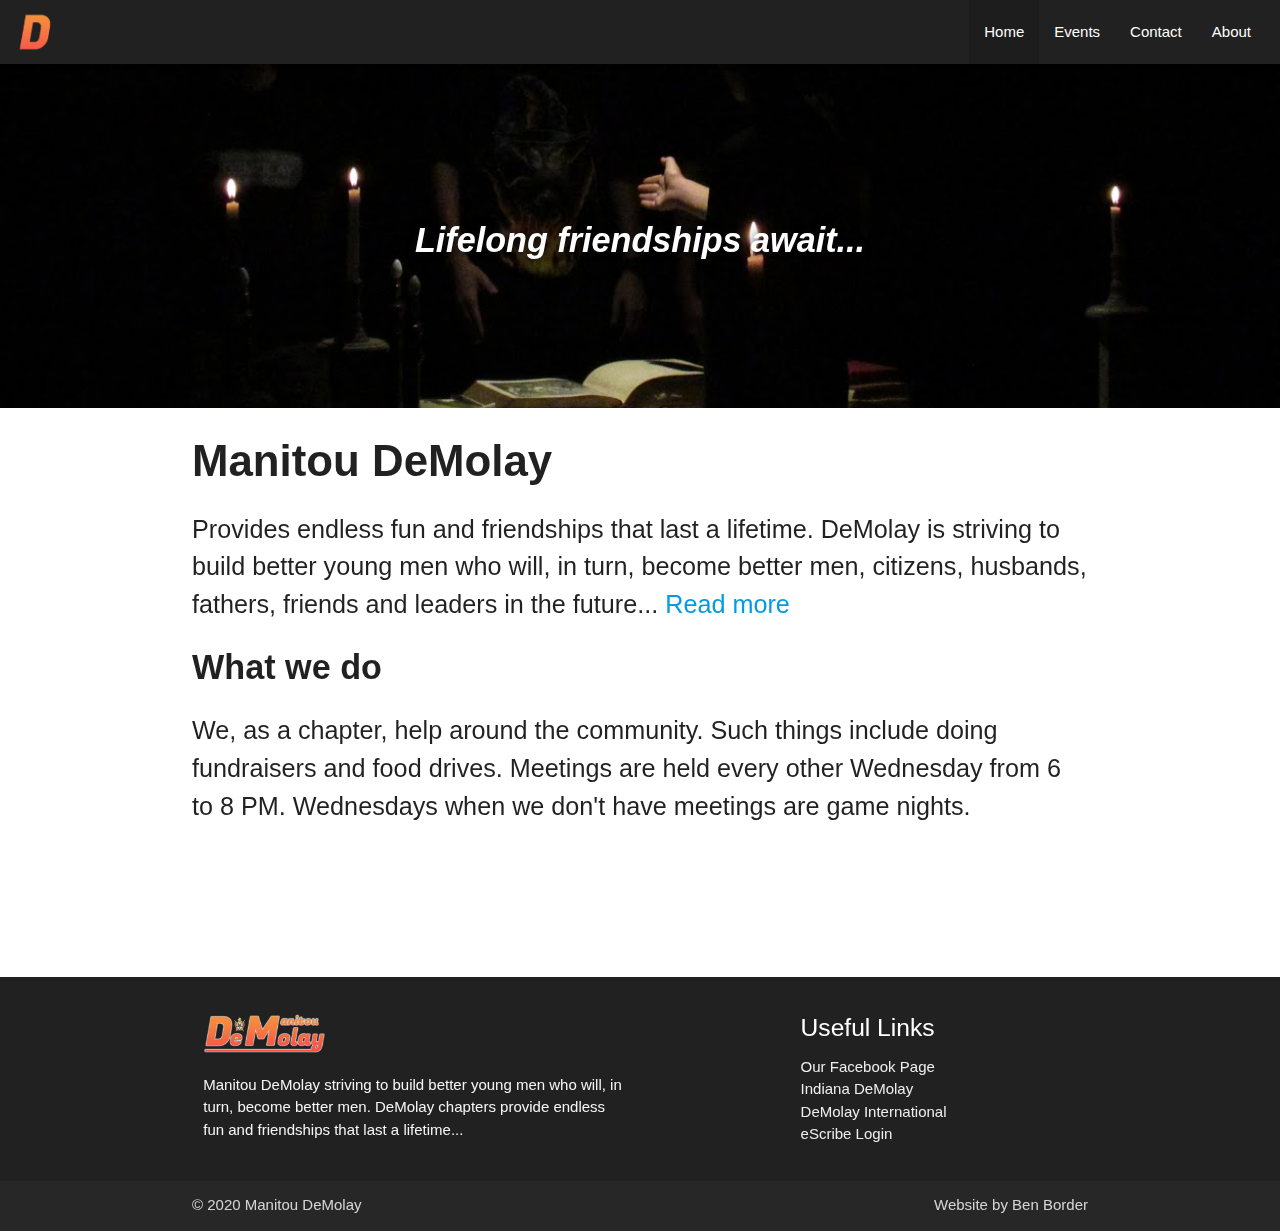
<file: index.html>
<!DOCTYPE html>
<html>
    <head>
        
        <meta charset="utf-8" />
        <meta name="viewport" content="initial-scale=1, maximum-scale=1, user-scalable=no, width=device-width" />
        <link rel="icon" type="image/png" href="../assets/images/logo.png">
        
        <title>Home - Manitou DeMolay</title>
        
        <!-- fonts -->
        <link href="https://fonts.googleapis.com/icon?family=Material+Icons" rel="stylesheet">
        
        <!-- css -->
        <link href="/assets/css/materialize.css" rel="stylesheet">
        <link href="/assets/css/global.css" rel="stylesheet">
        
    </head>
    <body>
        
        <div class="navbar-fixed">
            <nav>
                <div class="nav-wrapper grey darken-4">
                    <a href="/" class="brand-logo">
                        <img class="nav-logo" src="/assets/logos/small.png">
                    </a>
                    <a href="#" data-target="mobile-menu" class="sidenav-trigger">
                        <i class="material-icons">menu</i>
                    </a>
                    <ul class="right hide-on-med-and-down">
                        <li class="active">
                            <a href="/">Home</a>
                        </li>
                        <li class="">
                            <a href="events/">Events</a>
                        </li>
                        <li class="">
                            <a href="contact/">Contact</a>
                        </li>
                        <li class="">
                            <a href="about/">About</a>
                        </li>
                    </ul>
                </div>
            </nav>
        </div>
        <ul class="sidenav" id="mobile-menu">
            <li class="active">
                <a href="/">Home</a>
            </li>
            <li class="">
                <a href="events/">Events</a>
            </li>
            <li class="">
                <a href="contact/">Contact</a>
            </li>
            <li class="">
                <a href="about/">About</a>
            </li>
        </ul><!-- / navigation -->
        
        <div class="main parallax-container">
            <div class="parallax">
                <img src="/assets/images/front.jpg">
            </div>
            <div class="hero">
                <div class="center-align white-text text-shadow">
                    <div class="subheading">
                        <h4 style="padding: 3rem 0"><i><b>Lifelong friendships await...</b></i></h4>
                    </div>
                </div>
            </div>
        </div>
        
		<main class="container" style="min-height: 50vh">
            
			<section>
				<h3><b>Manitou DeMolay</b></h3>
				<p class="flow-text">Provides endless fun and friendships that last a lifetime. DeMolay is striving to build better young men who will, in turn, become better men, citizens, husbands, fathers, friends and leaders in the future... <a href="about/">Read more</a></p>
			</section>

            <section>
            
                <h4><b>What we do</b></h4>
                <p class="flow-text">We, as a chapter, help around the community. Such things include doing fundraisers and food drives. Meetings are held every other Wednesday from 6 to 8 PM. Wednesdays when we don't have meetings are game nights.</p>
                
            </section>
            
            
		</main><!-- / main content -->
        
        <br><br><br><br>
        
        <footer class="page-footer grey darken-4">
            <div class="container">
                <div class="row">
                    <div class="col l6 s12">
                        <h5 class="white-text">
                            <img src="/assets/logos/main.png" class="footer-img" alt="Manitou DeMolay">
                        </h5>
                        <p class="grey-text text-lighten-4">Manitou DeMolay striving to build better young men who will, in turn, become better men. DeMolay chapters provide endless fun and friendships that last a lifetime...</p>
                    </div>
                    <div class="col l4 offset-l2 s12">
                        <h5 class="white-text">Useful Links</h5>
                        <ul>
                            <li>
                                <a class="grey-text text-lighten-3" target="_blank" href="https://fb.com/ManitouDeMolay">Our Facebook Page</a>
                            </li>
                            <li>
                                <a class="grey-text text-lighten-3" target="_blank" href="https://indianademolay.org">Indiana DeMolay</a>
                            </li>
                            <li>
                                <a class="grey-text text-lighten-3" target="_blank" href="https://demolay.org">DeMolay International</a>
                            </li>
                            <li>
                                <a class="grey-text text-lighten-3" target="_blank" href="https://escribe.demolay.org/login">eScribe Login</a>
                            </li>
                        </ul>
                    </div>
                </div>
            </div>
            <div class="footer-copyright">
                <div class="container">
                    &copy; 2020 <a href="https://manitoudemolay.org" style="color: inherit;">Manitou DeMolay</a>
                    <span class="light-gray-text right">
                        Website by <a href="https://bunnbuns.net" style="color: inherit;" target="_blank">Ben Border</a>
                    </span>
                </div>
            </div>
        </footer>
        
        <!-- js -->
        <script src="/assets/js/materialize.js"></script>
        <script src="/assets/js/global.js"></script>
    </body>
</html>
</file>
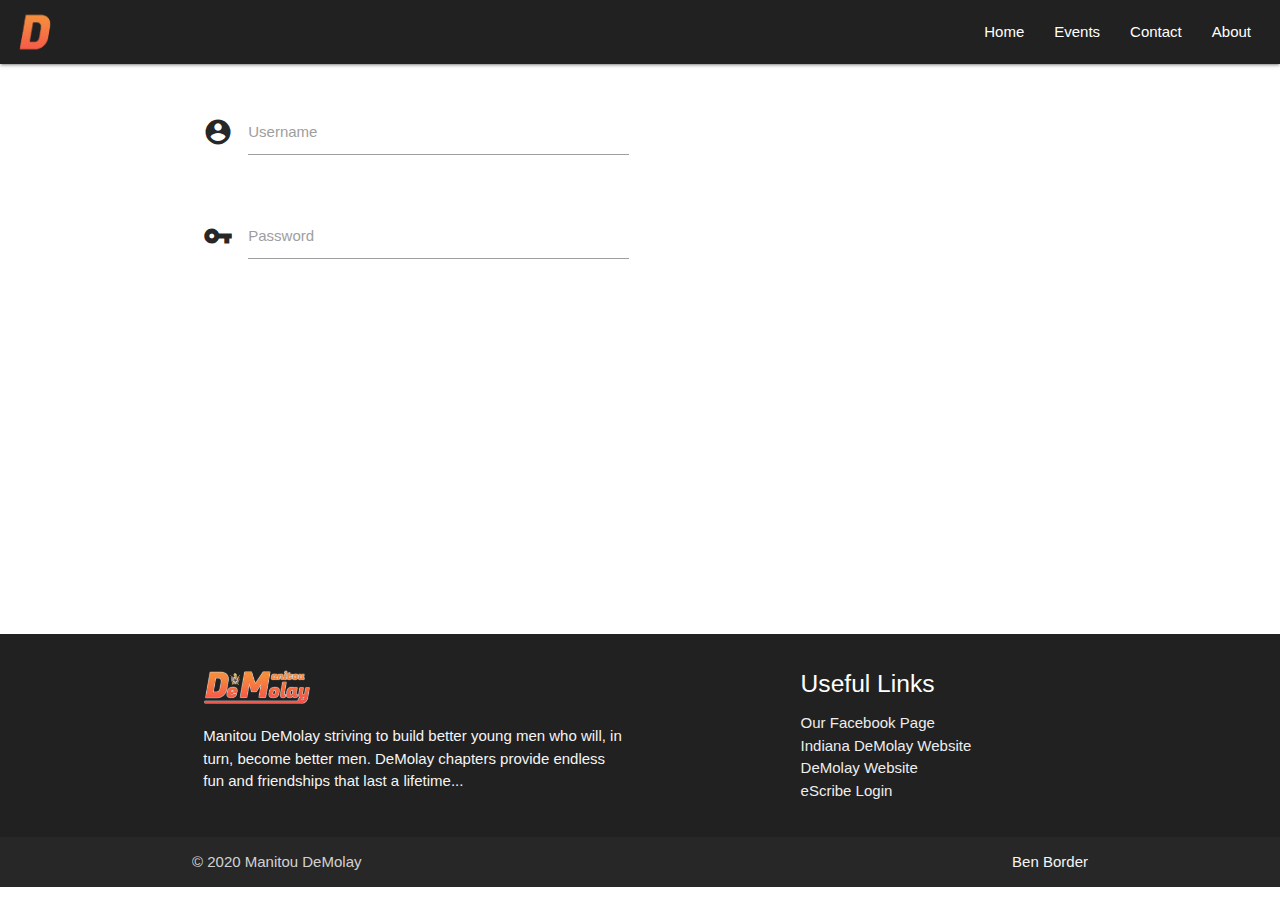
<file: login.html>
<!DOCTYPE html>
<html>
    <head>
        <meta charset="utf-8">
        <meta http-equiv="X-UA-Compatible" content="IE=edge">
        <meta name="viewport" content="width=device-width, initial-scale=1">

        <title>Login - Manitou DeMolay</title>

        <!-- fonts -->
        <link href="https://fonts.googleapis.com/icon?family=Material+Icons" rel="stylesheet">
        <!-- css -->
        <link href="/assets/css/materialize.css" rel="stylesheet">
        <link href="/assets/css/global.css" rel="stylesheet">

    </head>
    <body>

		<div class="navbar-fixed">
			<nav>
				<div class="nav-wrapper grey darken-4">
					<a href="/" class="brand-logo"><img class="nav-logo" src="/assets/logos/small.png"></a>
					<a href="#" data-target="mobile-menu" class="sidenav-trigger"><i class="material-icons">menu</i></a>
					<ul class="right hide-on-med-and-down">
						<li class=""><a href="/">Home</a></li>
						<li class=""><a href="events/">Events</a></li>
						<li class=""><a href="contact/">Contact</a></li>
						<li class=""><a href="about/">About</a></li>
					</ul>
				</div>
			</nav>
		</div>
		<ul class="sidenav" id="mobile-menu">
            <li class="active"><a href="/">Home</a></li>
			<li class=""><a href="events/">Events</a></li>
			<li class=""><a href="contact/">Contact</a></li>
			<li class=""><a href="about/">About</a></li>
		</ul>
        
		<main class="container" style="min-height: 50vh">
            
            <section style="margin-top: 2rem;">
            
                <div class="login">
                
                  <div class="row">
                    <form class="col s12">
                      <div class="row">
                        <div class="input-field col s6">
                          <i class="material-icons prefix">account_circle</i>
                          <input id="icon_prefix" type="text" class="validate">
                          <label for="icon_prefix">Username</label>
                        </div>
                      </div>
                        <div class="row">
                            <div class="input-field col s6">
                              <i class="material-icons prefix">vpn_key</i>
                              <input id="icon_password" type="password" class="validate">
                              <label for="icon_password">Password</label>
                            </div>
                      </div>
                    </form>
                  </div>
                
                </div>
                
            </section>
            
		</main><!-- / main content -->
        
        <br><br><br><br>
        
        <footer class="page-footer grey darken-4">
          <div class="container">
            <div class="row">
              <div class="col l6 s12">
                <h5 class="white-text"><img src="/assets/logos/main.png" style="max-width: 100%; max-height: 35px" alt="Manitou DeMolay"></h5>
                <p class="grey-text text-lighten-4">Manitou DeMolay striving to build better young men who will, in turn, become better men. DeMolay chapters provide endless fun and friendships that last a lifetime...</p>
              </div>
              <div class="col l4 offset-l2 s12">
                <h5 class="white-text">Useful Links</h5>
                <ul>
                  <li><a class="grey-text text-lighten-3" target="_blank" href="https://fb.com/ManitouDeMolay">Our Facebook Page</a></li>
                  <li><a class="grey-text text-lighten-3" target="_blank" href="https://indianademolay.org">Indiana DeMolay Website</a></li>
                  <li><a class="grey-text text-lighten-3" target="_blank" href="https://demolay.org">DeMolay Website</a></li>
                  <li><a class="grey-text text-lighten-3" target="_blank" href="https://escribe.demolay.org/login">eScribe Login</a></li>
                </ul>
              </div>
            </div>
          </div>
          <div class="footer-copyright">
            <div class="container">
            &copy; 2020 Manitou DeMolay
            <span class="light-gray-text right">
                <a class="grey-text text-lighten-4" href="https://bunnbuns.net" target="_blank" title="Website by Ben Border">Ben Border</a>
            </span>
            </div>
          </div>
        </footer>

        <!-- js -->
        <script src="/assets/js/materialize.js"></script>
        <script src="/assets/js/global.js"></script>
    </body>
</html>
</file>
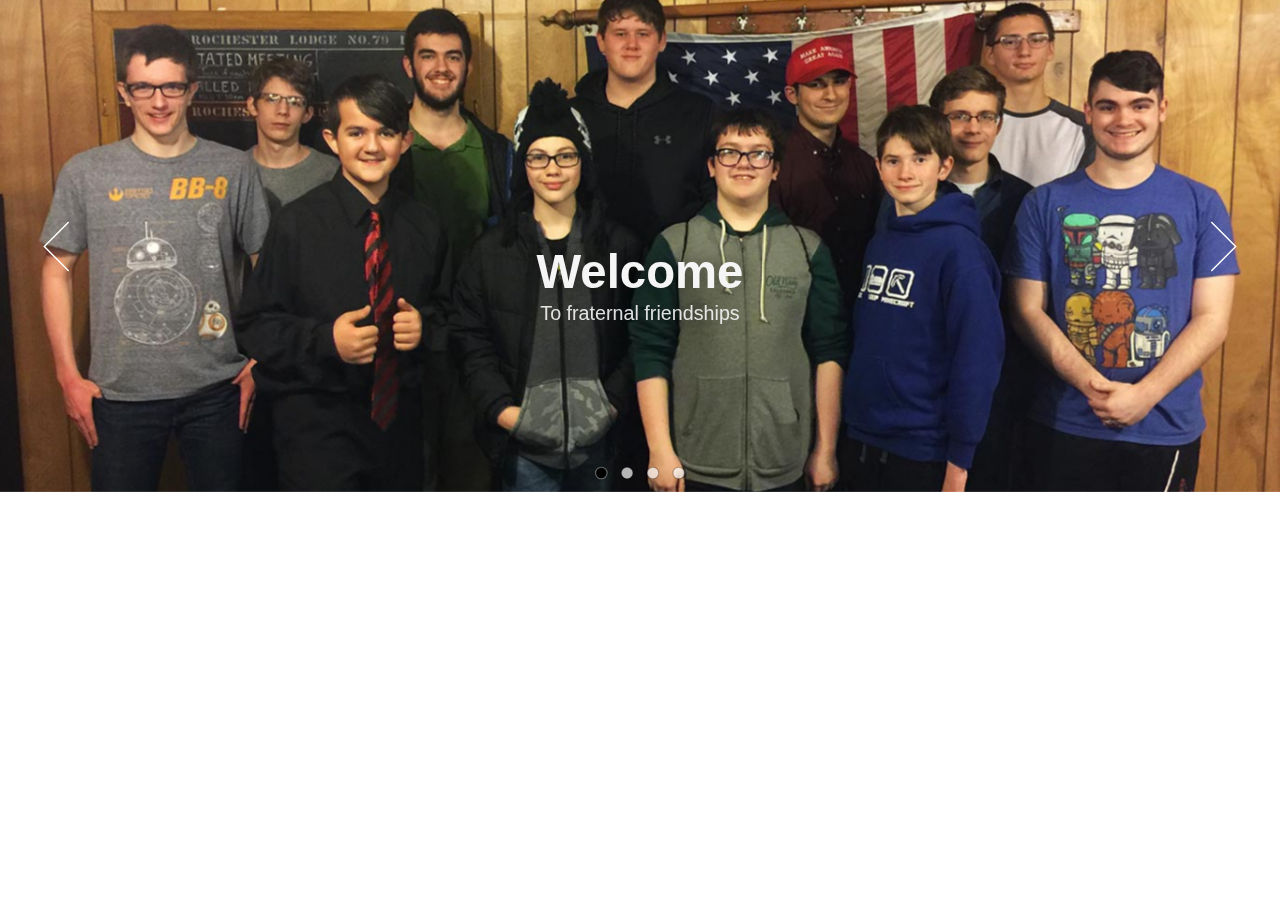
<file: standard.html>
﻿<!DOCTYPE html>
<html>
<head>
    <meta charset="utf-8">
    <meta name="viewport" content="width=device-width, initial-scale=1.0">
    <title></title>
</head>
<body style="padding:0px; margin:0px; background-color:#fff;font-family:arial,helvetica,sans-serif,verdana,'Open Sans'">

    <!-- #region Jssor Slider Begin -->
    <!-- Generator: Jssor Slider Maker -->
    <!-- Source: https://www.jssor.com -->
    <script src="js/jssor.slider-27.5.0.min.js" type="text/javascript"></script>
    <script type="text/javascript">
        jssor_1_slider_init = function() {

            var jssor_1_options = {
              $AutoPlay: 1,
              $SlideDuration: 200,
              $SlideEasing: $Jease$.$OutQuint,
              $ArrowNavigatorOptions: {
                $Class: $JssorArrowNavigator$
              },
              $BulletNavigatorOptions: {
                $Class: $JssorBulletNavigator$
              }
            };

            var jssor_1_slider = new $JssorSlider$("jssor_1", jssor_1_options);

            /*#region responsive code begin*/

            var MAX_WIDTH = 3000;

            function ScaleSlider() {
                var containerElement = jssor_1_slider.$Elmt.parentNode;
                var containerWidth = containerElement.clientWidth;

                if (containerWidth) {

                    var expectedWidth = Math.min(MAX_WIDTH || containerWidth, containerWidth);

                    jssor_1_slider.$ScaleWidth(expectedWidth);
                }
                else {
                    window.setTimeout(ScaleSlider, 30);
                }
            }

            ScaleSlider();

            $Jssor$.$AddEvent(window, "load", ScaleSlider);
            $Jssor$.$AddEvent(window, "resize", ScaleSlider);
            $Jssor$.$AddEvent(window, "orientationchange", ScaleSlider);
            /*#endregion responsive code end*/
        };
    </script>
    <style>
        /*jssor slider loading skin spin css*/
        .jssorl-009-spin img {
            animation-name: jssorl-009-spin;
            animation-duration: 1.6s;
            animation-iteration-count: infinite;
            animation-timing-function: linear;
        }

        @keyframes jssorl-009-spin {
            from { transform: rotate(0deg); }
            to { transform: rotate(360deg); }
        }

        /*jssor slider bullet skin 032 css*/
        .jssorb032 {position:absolute;}
        .jssorb032 .i {position:absolute;cursor:pointer;}
        .jssorb032 .i .b {fill:#fff;fill-opacity:0.7;stroke:#000;stroke-width:1200;stroke-miterlimit:10;stroke-opacity:0.25;}
        .jssorb032 .i:hover .b {fill:#000;fill-opacity:.6;stroke:#fff;stroke-opacity:.35;}
        .jssorb032 .iav .b {fill:#000;fill-opacity:1;stroke:#fff;stroke-opacity:.35;}
        .jssorb032 .i.idn {opacity:.3;}

        /*jssor slider arrow skin 051 css*/
        .jssora051 {display:block;position:absolute;cursor:pointer;}
        .jssora051 .a {fill:none;stroke:#fff;stroke-width:360;stroke-miterlimit:10;}
        .jssora051:hover {opacity:.8;}
        .jssora051.jssora051dn {opacity:.5;}
        .jssora051.jssora051ds {opacity:.3;pointer-events:none;}
    </style>
    <div id="jssor_1" style="position:relative;margin:0 auto;top:0px;left:0px;width:1300px;height:500px;overflow:hidden;visibility:hidden;">
        <!-- Loading Screen -->
        <div data-u="loading" class="jssorl-009-spin" style="position:absolute;top:0px;left:0px;width:100%;height:100%;text-align:center;background-color:rgba(0,0,0,0.7);">
            <img style="margin-top:-19px;position:relative;top:50%;width:38px;height:38px;" src="img/spin.svg" />
        </div>
        <div data-u="slides" style="cursor:default;position:relative;top:0px;left:0px;width:1300px;height:500px;overflow:hidden;">
            <div data-fillmode="2">
                <img data-u="image" src="img/img_2.jpg" />
                <div style="position:absolute;top:200px;left:0px;width:1300px;height:191px;font-size:32px;color:#000000;line-height:1.2;text-align:center;">
                    <p style="color: #f5f5f5;text-shadow: rgba(0,0,0,0.7) 1px 1px 25px;font-size: 3rem!important;font-weight: 600;margin-bottom:0;">Welcome</p>
                    <p style="color: rgba(245,245,245,.9);text-shadow: rgba(0,0,0,0.7) 1px 1px 25px;font-size: 1.25rem; font-weight: 400;margin-top:0;">To fraternal friendships</p>
                </div>
            </div>
            <div data-fillmode="2">
                <img data-u="image" src="img/img_4.jpg" />
            </div>
            <div data-fillmode="2">
                <img data-u="image" src="img/img_2_old.jpg" />
            </div>
            <div data-fillmode="2">
                <img data-u="image" src="img/img_1.jpg" />
            </div>
        </div>
        <!-- Bullet Navigator -->
        <div data-u="navigator" class="jssorb032" style="position:absolute;bottom:12px;right:12px;" data-autocenter="1" data-scale="0.5" data-scale-bottom="0.75">
            <div data-u="prototype" class="i" style="width:16px;height:16px;">
                <svg viewbox="0 0 16000 16000" style="position:absolute;top:0;left:0;width:100%;height:100%;">
                    <circle class="b" cx="8000" cy="8000" r="5800"></circle>
                </svg>
            </div>
        </div>
        <!-- Arrow Navigator -->
        <div data-u="arrowleft" class="jssora051" style="width:65px;height:65px;top:0px;left:25px;" data-autocenter="2" data-scale="0.75" data-scale-left="0.75">
            <svg viewbox="0 0 16000 16000" style="position:absolute;top:0;left:0;width:100%;height:100%;">
                <polyline class="a" points="11040,1920 4960,8000 11040,14080 "></polyline>
            </svg>
        </div>
        <div data-u="arrowright" class="jssora051" style="width:65px;height:65px;top:0px;right:25px;" data-autocenter="2" data-scale="0.75" data-scale-right="0.75">
            <svg viewbox="0 0 16000 16000" style="position:absolute;top:0;left:0;width:100%;height:100%;">
                <polyline class="a" points="4960,1920 11040,8000 4960,14080 "></polyline>
            </svg>
        </div>
    </div>
    <script type="text/javascript">jssor_1_slider_init();</script>
    <!-- #endregion Jssor Slider End -->
</body>
</html>
</file>
<file: assets/css/global.css>
* {
    font-family: -apple-system, BlinkMacSystemFont, "Segoe UI", Roboto, "Helvetica Neue", Arial, "Noto Sans", sans-serif, "Apple Color Emoji", "Segoe UI Emoji", "Segoe UI Symbol", "Noto Color Emoji";
    -webkit-font-smoothing: antialiased;
}

*:before, .out-hero *:after {
    -webkit-box-sizing: border-box;
    -webkit-box-sizing: border-box;
    box-sizing: border-box;
}

body {
    min-height: 100vh;
}

.vam {
    vertical-align: middle;
}

.nav-wrapper {
    padding: 0 14px;
}

.nav-logo {
    display: inline-block;
    max-height: 42px;
    margin-top: 11px;
}

.hero {
    background: #6aa8ef;
    background-size: cover;
    background-position: center center;
    padding: 2.5rem 8px 4rem 8px;
}

.parallax-container .hero {
    background: transparent;
    padding: 6rem 8px 6rem 8px;
}

.parallax-container .hero.withImg {
    background: transparent;
    padding: 3.5rem 8px 4rem 8px;
}

.parallax-container {
    height: 100%;
}

.text-shadow {
    text-shadow: 0 0 8px rgba(16, 16, 18, 0.78);
}

.box-shadow {
    box-shadow: 0 0 6px rgba(43, 45, 49, 0.28);
}

.shadowed {
    -webkit-filter: drop-shadow(0 0 8px rgba(32, 33, 36, 0.35));
    filter: drop-shadow(0 0 8px rgba(32, 33, 36, 0.35));
}

img {
    max-width: 100%;
}

.rounded {
    border-radius: 6px;
}

.pre-footer {
    background-color: #4267b2;
    text-align: center;
    -webkit-transition: all 0.15s ease-in-out;
	-o-transition: all 0.15s ease-in-out;
	transition: all 0.15s ease-in-out;
}

.pre-footer:hover {
    background-color: #4c73c2;
}

.pre-footer:active {
    background-color: #4165ad;
}

.pre-footer .button {
    display: block;
    margin: auto;
    color: #fff;
}

.pre-footer .button .fa {
    padding: 1rem 0;
    font-size: 1.5rem;
}

.footer-img {
    max-height: 40px;
}

.footer-copyright {
    background-color: #272727!important;
}

/* Media Stuff */
@media screen and (max-width: 600px) {
    .nav-logo {
        margin:12px 0;
    }
}

@media screen and (max-width: 994px) {
    .footer-img {
        display: block;
        max-height: 55px;
        margin: 0 auto 1.5rem auto;
    }
}

@media screen and (max-width: 626px) {
    .footer-img {
        max-height: 60px;
        margin: 0 auto 1.75rem auto;
    }
}
</file>
